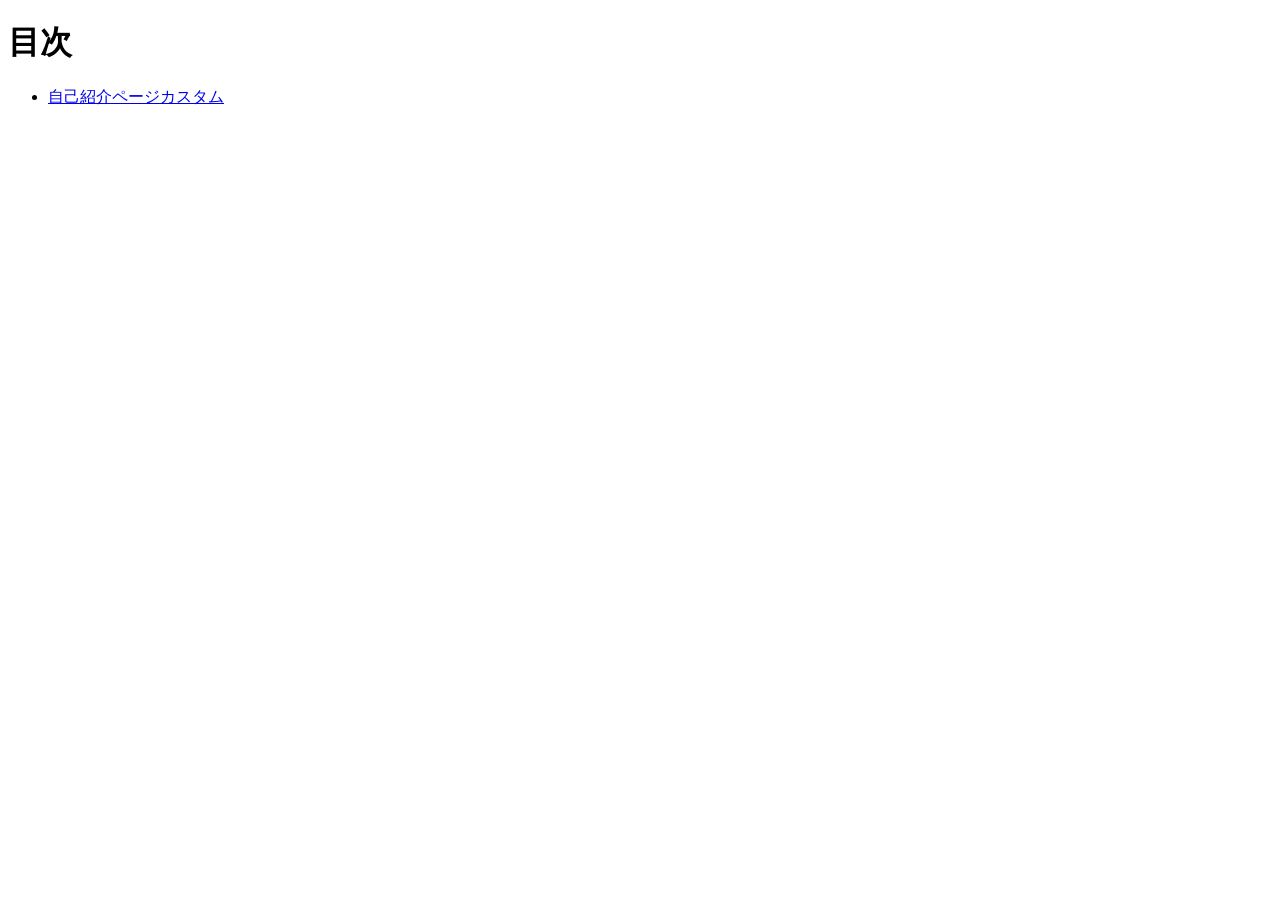
<file: index.html>
<!doctype html>
<html lang="ja">
  <head>
    <meta charset="utf-8">
    <title>20260820-hc</title>
  </head>

  <body>
    <h1>目次</h1>
    <ul>
      <li><a href="sample/index.html">自己紹介ページカスタム</a></li>
    </ul>
  </body>
</html>
</file>
